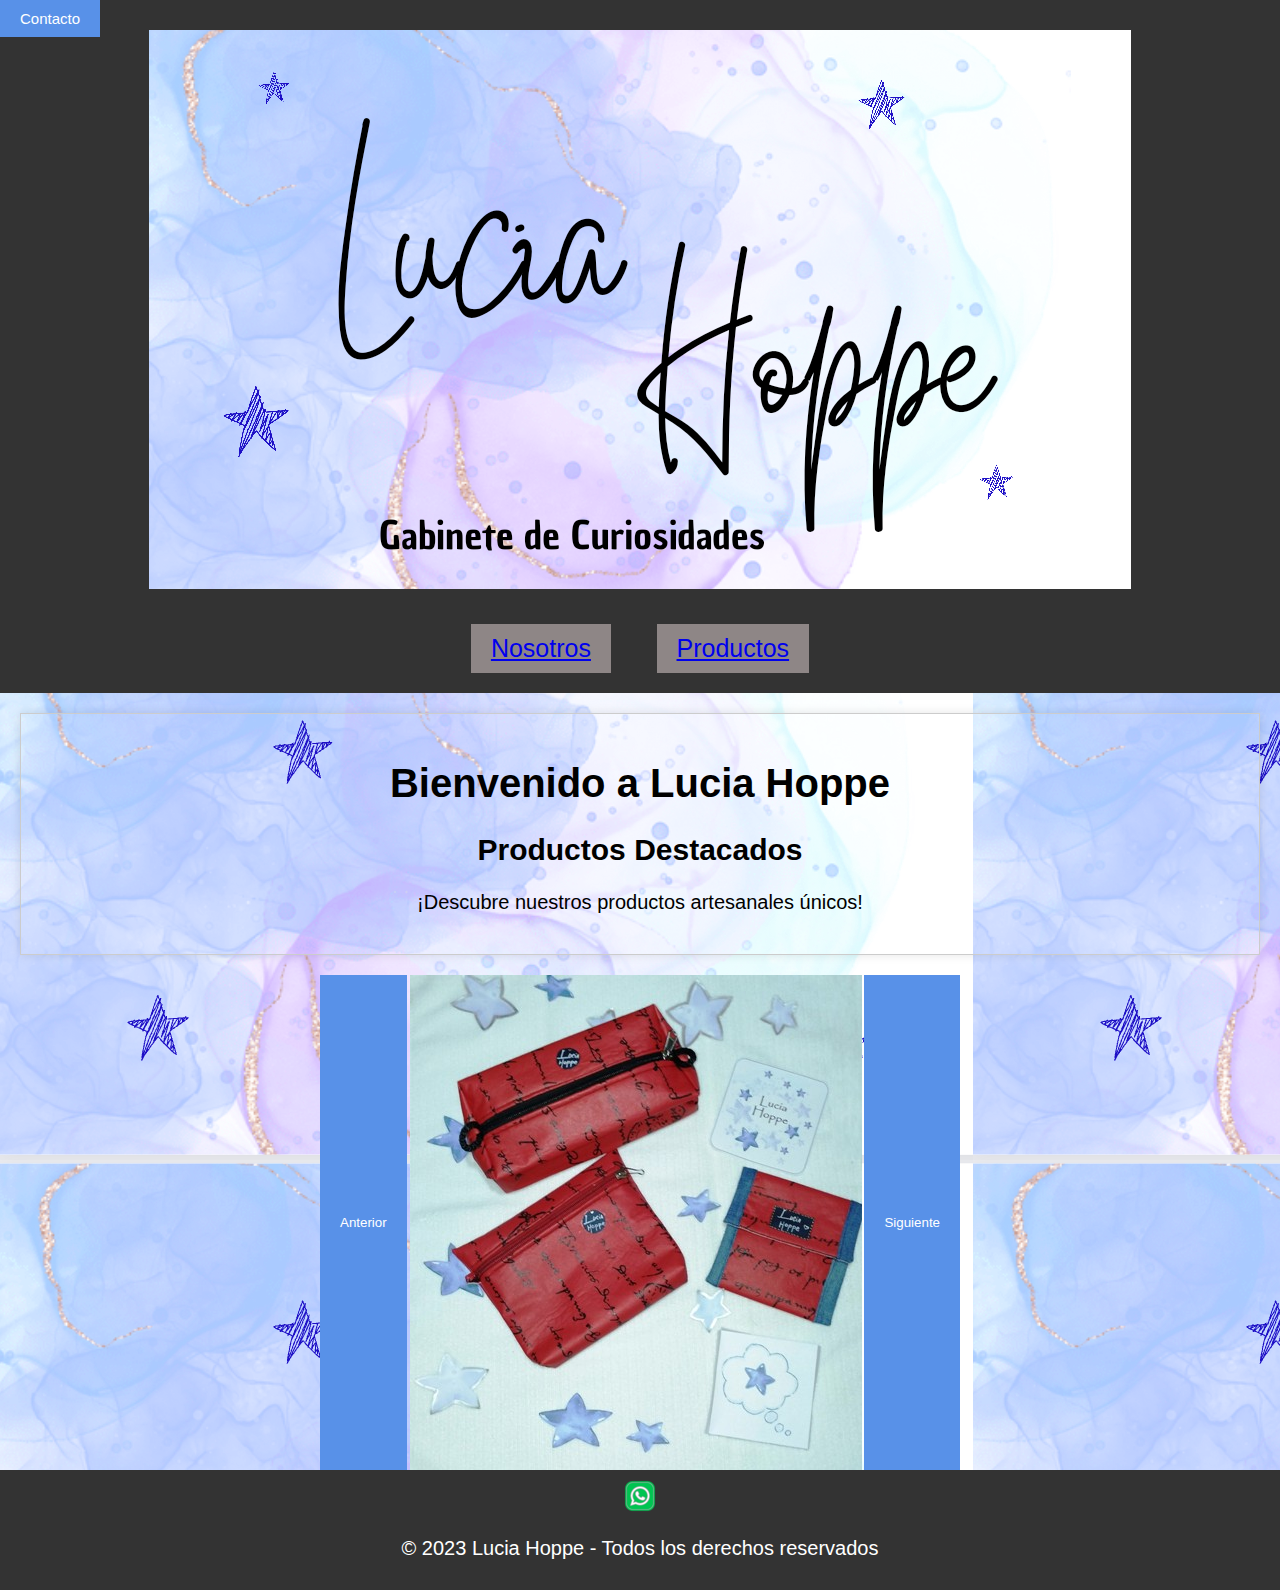
<file: index.html>
<!DOCTYPE html>
<html lang="es">
<head>
    <meta charset="UTF-8">
    <link rel="stylesheet" type="text/css" href="stylo.css">
    <title>Lucia Hoppe - Productos Artesanales</title>
</head>
<body>
    <header>
        
        <div id="logo">
            <img src="img\logo.png" alt="Logo">
        </div>

        <nav>
            <div>
                <button><a href="Nosotros.html">Nosotros</a></button>
                <button><a href="Productos.html">Productos</a></button>
            </div>
        </nav>
    </header>

    <main>
        
        <h1>Bienvenido a Lucia Hoppe</h1>
        <h2>Productos Destacados</h2>


        <p>¡Descubre nuestros productos artesanales únicos!</p>
    </main>

    <div class="carrusel">
        <button id="anterior">Anterior</button>
        <div class="imagen-container">
            <img id="imagen">
        </div>
        <button id="siguiente">Siguiente</button>
    </div>

    
    
    <button id="mostrarFormulario" style="font-size: 15px;">Contacto</button>
    
    

    <div id="ventanaEmergente" class="modal">
        <div class="modal-contenido">
            <span class="cerrar" id="cerrarFormulario">&times;</span>
            <div class="scroll">
                <h2>Formulario de Contacto</h2>
                <form id="formularioContacto">
            
                    <label for="nombre">Nombre:</label>
                    <input type="text" id="nombre" name="nombre" required>
                    <br>
                    <label class="labelProv" for="provincia">Provincia:</label>
                    <select id="provincia" name="provincia">
                        <option value="San Luis" style="background-color: rgb(72, 211, 72) color black;">San Luis</option>
                        <option value="Buenos Aires">Buenos Aires</option>
                        <option value="Catamarca">Catamarca</option>
                        <option value="Córdoba">Córdoba</option>
                        <option value="Chubut">Chubut</option>
                        <option value="Formosa">Formosa</option>
                        <option value="Mendoza">Mendoza</option>
                        <option value="San Juan">San Juan</option>
                        <option value="Tierra del Fuego">Tierra del Fuego</option>
                        <!-- Solo estan algunas provincias a manera de ejemplo -->
                    </select>
                    <br>
                    <label for="email">Email:</label>
                    <input type="email" id="email" name="email" required>
                    <br>
                    <label for="telefono">Teléfono:</label>
                    <input type="tel" id="telefono" name="telefono" required>
                    <br>
                    <label for="mensaje">Mensaje:</label>
                    <textarea id="mensaje" name="mensaje" required></textarea>
                    <br>
                    <label>¿Que tipo de <b>lista de precio</b> desea recibir al correo?:</label>
                    <input type="checkbox" id="precioMayorista" name="precio" value="mayorista">
                    <label for="precioMayorista">Precio Mayorista</label>
                    <input type="checkbox" id="precioMinorista" name="precio" value="minorista">
                    <label for="precioMinorista">Precio Minorista</label>
                    <br>

                    <button type="submit">Enviar</button>
        
                </form>


                <div id="resultado" style="display: none;">
                    <h2>Datos Enviados:</h2>
                    <p><strong>Nombre:</strong> <span id="nombreEnviado"></span></p>
                    <p><strong>Provincia:</strong> <span id="provinciaEnviada"></span></p>
                    <p><strong>Email:</strong> <span id="emailEnviado"></span></p>
                    <p><strong>Teléfono:</strong> <span id="telefonoEnviado"></span></p>
                    <p><strong>Mensaje:</strong> <span id="mensajeEnviado"></span></p>
                    <p><strong>Precio:</strong> <span id="precioEnviado"></span></p>
                </div>
            </div>

        </div>
    </div>


    <footer>
        <a href="https://wa.me/+5492664728781" target="_blank">
        <img src="img\watt.png" alt="WhatsApp">
        </a>
        <p>&copy; 2023 Lucia Hoppe - Todos los derechos reservados</p>
    </footer>

    <script>
        
    // Obtén elementos del DOM
    const mostrarFormularioBtn = document.getElementById("mostrarFormulario");
    const ventanaEmergente = document.getElementById("ventanaEmergente");
    const cerrarFormularioBtn = document.getElementById("cerrarFormulario");
    
    // Mostrar la ventana emergente al hacer clic en el botón
    mostrarFormularioBtn.addEventListener("click", function () {
        ventanaEmergente.style.display = "block";
    });
    
    // Ocultar la ventana emergente al hacer clic en el botón de cierre (X)
    cerrarFormularioBtn.addEventListener("click", function () {
        ventanaEmergente.style.display = "none";
    });
    
    // Ocultar la ventana emergente si se hace clic fuera de ella
    window.addEventListener("click", function (event) {
        if (event.target === ventanaEmergente) {
            ventanaEmergente.style.display = "none";
        }
    });
    
    // Prevenir que el evento de hacer clic en la ventana emergente llegue al elemento debajo de ella
    ventanaEmergente.addEventListener("click", function (event) {
        event.stopPropagation();
    });
    
    
     // Lista de imágenes
    const imagenes = [
        "fotos/carrusel/ROJO SET.jpg",
        "fotos/carrusel/MANDALA SET.jpg",
        "fotos/carrusel/F FLORES AMARILLAS DUO.jpg",
        "fotos/carrusel/CUADRITOS DUO.jpg",
        "fotos/carrusel/ANIMALITOS SET.jpg",
        "fotos/carrusel/A ANIMAL PRINT DUO.jpg",
        "fotos/carrusel/SET MATERO.jpg",
        "fotos/carrusel/SET MATERO1.jpg"
    ];
    
    // Índice de la imagen actual
    let indiceActual = 0;
    
    // Obtén el elemento de la imagen
    const imagen = document.getElementById("imagen");
    
    // Obtén los botones
    const anteriorBtn = document.getElementById("anterior");
    const siguienteBtn = document.getElementById("siguiente");
    
    // Evento para mostrar la imagen actual
    function mostrarImagen() {
        imagen.src = imagenes[indiceActual];
    }
    
    // Evento para el botón "Anterior"
    anteriorBtn.addEventListener("click", function () {
        indiceActual--;
        if (indiceActual < 0) {
            indiceActual = imagenes.length - 1;
        }
        mostrarImagen();
    });
    
    // Evento para el botón "Siguiente"
    siguienteBtn.addEventListener("click", function () {
        indiceActual++;
        if (indiceActual >= imagenes.length) {
            indiceActual = 0;
        }
        mostrarImagen();
    });
    
    // Mostrar la primera imagen al cargar la página
    mostrarImagen();
    
    
    const nombreInput = document.getElementById("nombre");
    const telefonoInput = document.getElementById("telefono");
    const provinciaSelect = document.getElementById("provincia");
    const checkboxMayorista = document.getElementById("precioMayorista");
    const checkboxMinorista = document.getElementById("precioMinorista");

    nombreInput.addEventListener("input", function () {
        const maxCaracteres = 50; // Establece el número máximo de caracteres permitidos
        if (nombreInput.value.length > maxCaracteres) {
            nombreInput.setCustomValidity(`El nombre no debe exceder los ${maxCaracteres} caracteres.`);
        } else {
            nombreInput.setCustomValidity("");
        }
    });

    telefonoInput.addEventListener("input", function () {
        const telefonoRegex = /^\d{10}$/; // Expresión regular para un número de teléfono de 10 dígitos
        if (!telefonoRegex.test(telefonoInput.value)) {
            telefonoInput.setCustomValidity("El número de teléfono debe tener 10 dígitos numéricos.");
        } else {
            telefonoInput.setCustomValidity("");
        }
    });

    const formulario = document.getElementById("formularioContacto");
    const resultado = document.getElementById("resultado");
    const nombreEnviado = document.getElementById("nombreEnviado");
    const emailEnviado = document.getElementById("emailEnviado");
    const mensajeEnviado = document.getElementById("mensajeEnviado");
    const provinciaEnviada = document.getElementById("provinciaEnviada");
    const precioEnviado = document.getElementById("precioEnviado");
    

    function limpiarCampos() {
        nombreInput.value = "";
        document.getElementById("email").value = "";
        telefonoInput.value = "";
        document.getElementById("mensaje").value = "";
        provinciaSelect.selectedIndex = 0;
        checkboxMayorista.checked = false;
        checkboxMinorista.checked = false;
    }

    formulario.addEventListener("submit", function (event) {
        event.preventDefault();
        const nombre = nombreInput.value;
        const email = document.getElementById("email").value;
        const telefono = telefonoInput.value;
        const mensaje = document.getElementById("mensaje").value;
        const provincia = provinciaSelect.options[provinciaSelect.selectedIndex].value;
        const precioSeleccionado = [];

        if (checkboxMayorista.checked) {
            precioSeleccionado.push(checkboxMayorista.value);
        }

        if (checkboxMinorista.checked) {
            precioSeleccionado.push(checkboxMinorista.value);
        }

        if (validarFormulario(nombre, email, telefono, mensaje, provincia)) {
            resultado.style.display = "block";
            nombreEnviado.textContent = nombre;
            emailEnviado.textContent = email;
            telefonoEnviado.textContent = telefono;
            mensajeEnviado.textContent = mensaje;
            provinciaEnviada.textContent = provincia;
            

            limpiarCampos(); // Llama a la función para limpiar los campos
        }
    });

    function validarFormulario(nombre, email, telefono, mensaje) {
        let errores = [];

        if (!nombre) {
            errores.push("El campo Nombre es obligatorio.");
        }

        if (!email) {
            errores.push("El campo Email es obligatorio.");
        } else if (!validarEmail(email)) {
            errores.push("El formato del Email es incorrecto.");
        }

        if (!telefono) {
            errores.push("El campo Teléfono es obligatorio.");
        }

        if (!mensaje) {
            errores.push("El campo Mensaje es obligatorio.");
        }

        if (!provincia || provincia === "Selecciona una provincia") {
        errores.push("Debes seleccionar una provincia.");
        }

        if (precioSeleccionado.length === 0) {
        errores.push("Debes seleccionar al menos una opción de precio.");
        }

        if (errores.length > 0) {
            mostrarErrores(errores);
            return false;
        }

        return true;
    }

    function validarEmail(email) {
        const regexEmail = /^[^\s@]+@[^\s@]+\.[^\s@]+$/;
        return regexEmail.test(email);
    }

    function mostrarErrores(errores) {
        const erroresDiv = document.createElement("div");
        erroresDiv.className = "error";
        erroresDiv.innerHTML = "<h2>Errores:</h2><ul>";
        errores.forEach(function (error) {
        erroresDiv.innerHTML += `<li>${error}</li>`;
        });
        erroresDiv.innerHTML += "</ul>";
        resultado.innerHTML = "";
        resultado.appendChild(erroresDiv);
        resultado.style.display = "block";
    }

    
    </script>
    
</body>
</html>
</file>
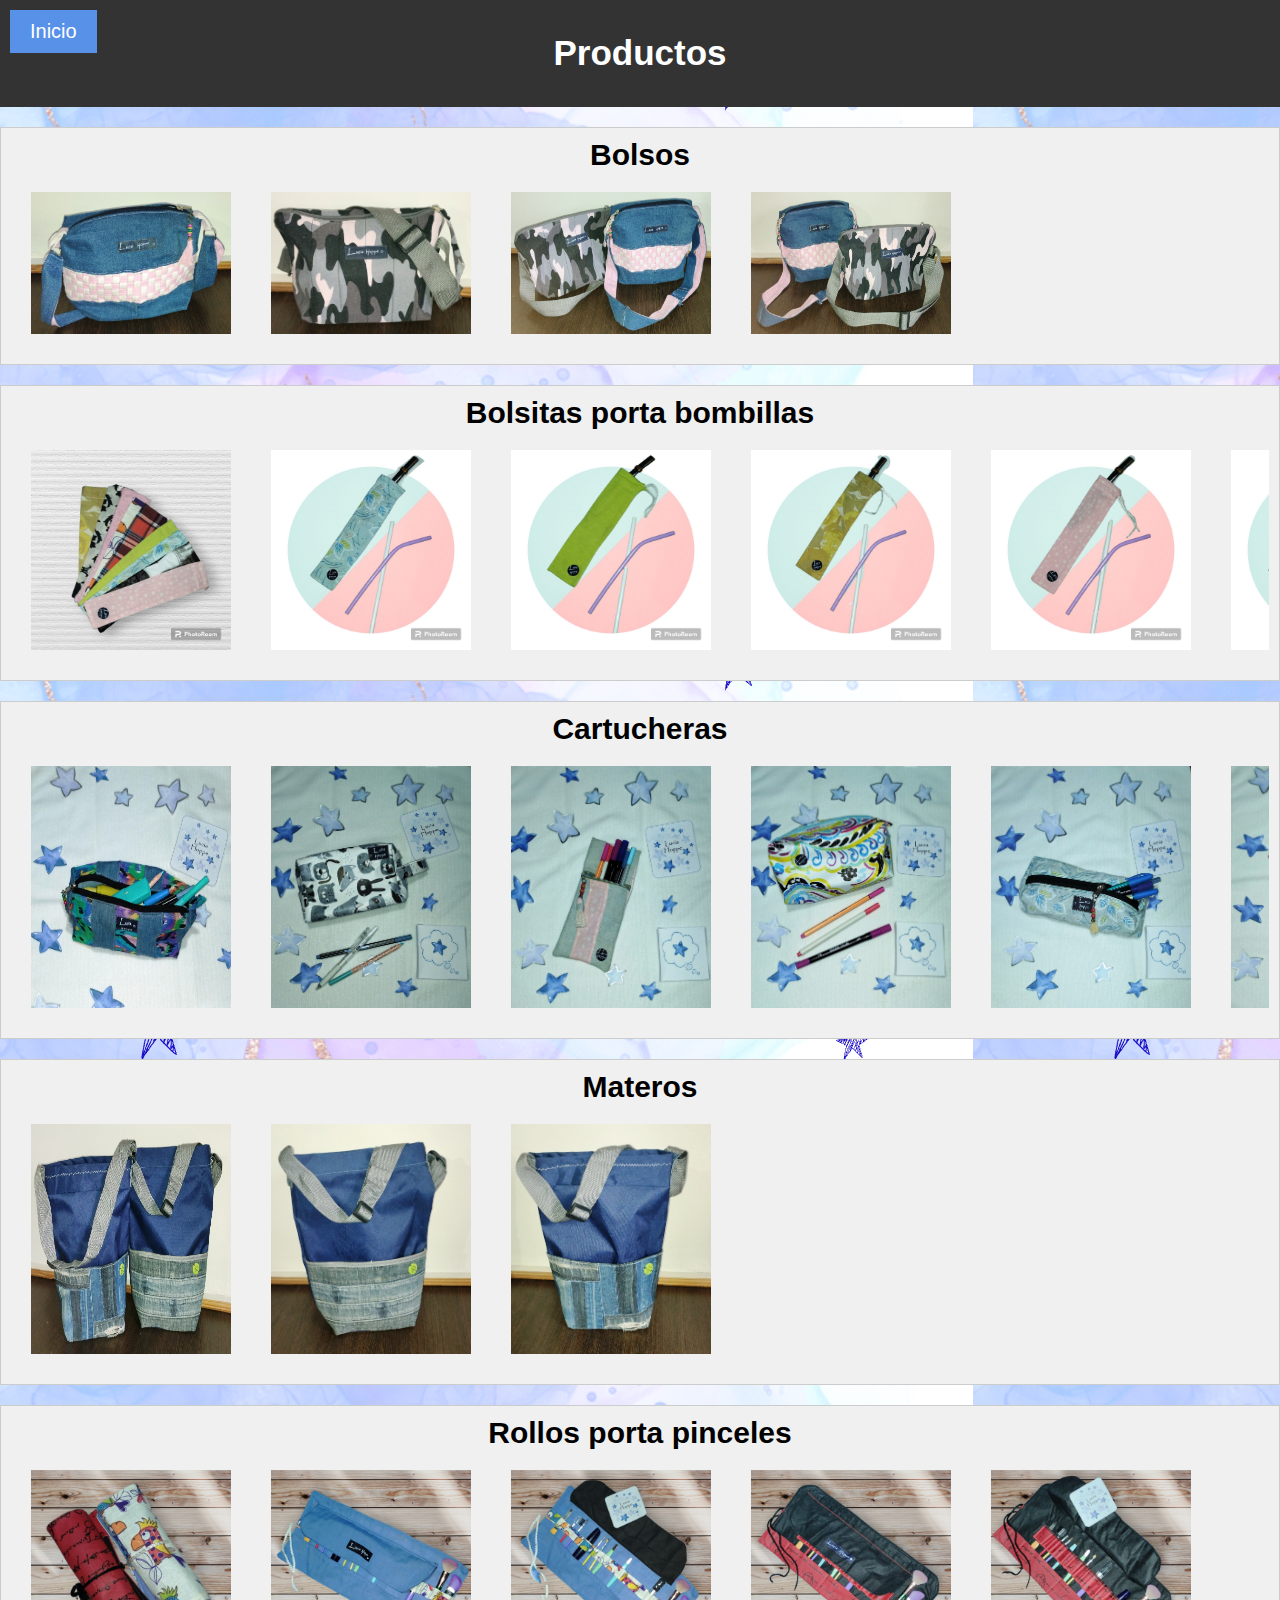
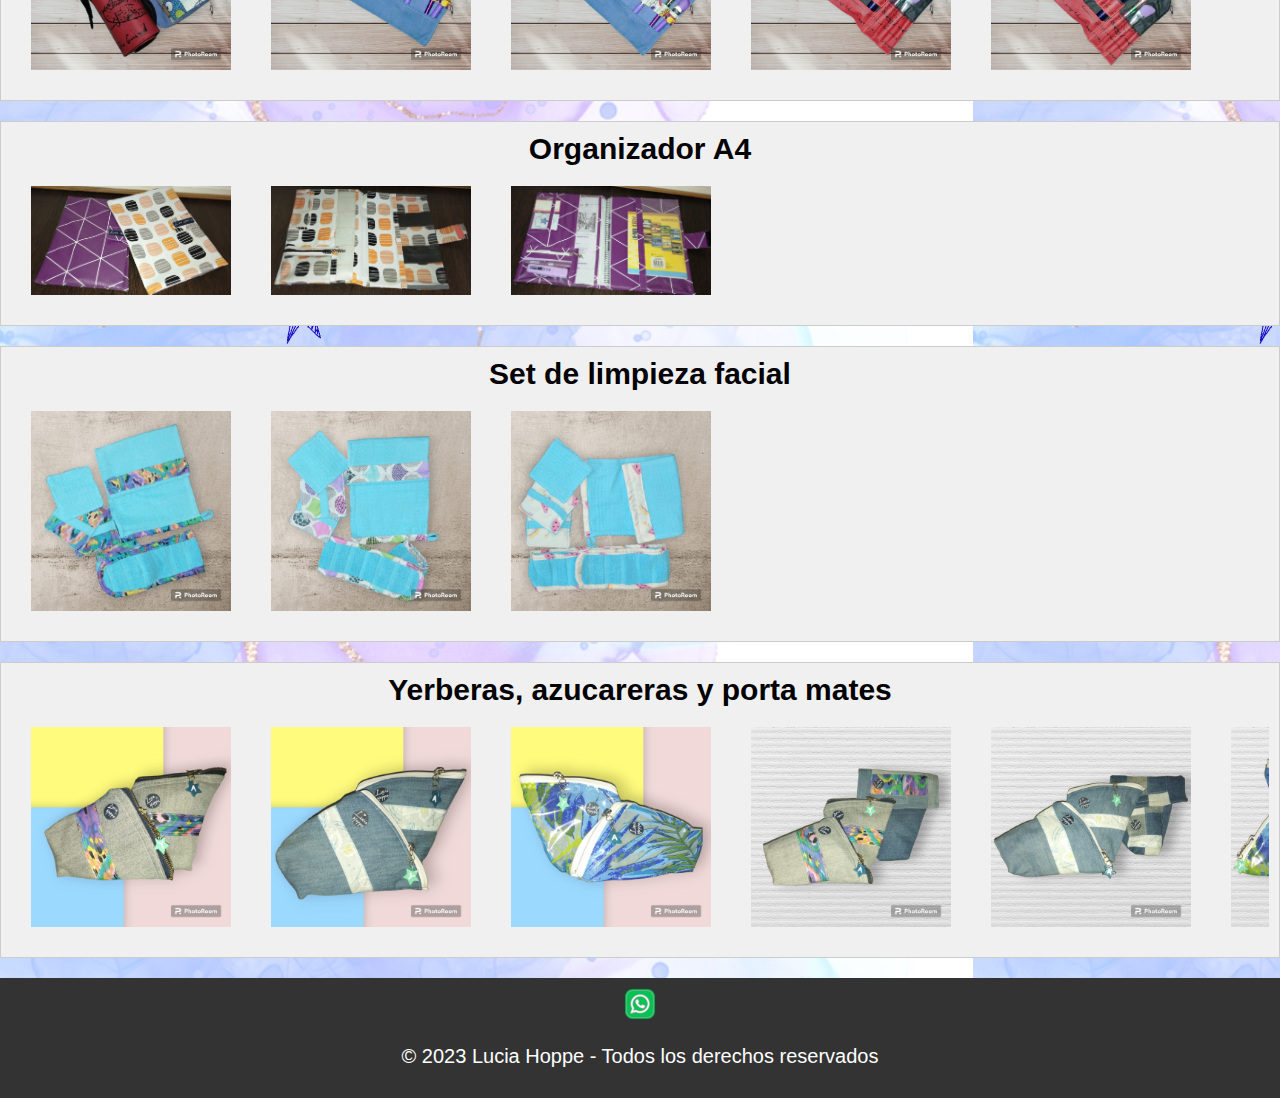
<file: Productos.html>
<!DOCTYPE html>
<html lang="en">
<head>
    <meta charset="UTF-8">
    <meta name="viewport" content="width=device-width, initial-scale=1.0">
    <link rel="stylesheet" type="text/css" href="stylo.css">
    <title>Productos</title>
    <style>
        h1 {
            color: white;
            text-align: center;
            font-size: 35px;   
        }

        .categoria {
            text-align: center;
            margin: 20px auto; 
            border: 1px solid #ccc;
            padding: 10px;
            background-color: #f0f0f0;
        }

        .categoria h2 {
            font-size: 30px;
            margin: 0;
        }

        /* Estilos para el contenedor de imágenes */
        .contenedor-imagenes {
            display: flex; 
            overflow: auto; 
        }
        
        /* Estilos para cada imagen de producto */
        .producto-imagen {
            max-width: 200px; 
            margin: 20px;
        }

    </style>
</head>
<body>
    
    <header>
        <h1>Productos</h1>
        <button onclick="window.location.href = 'index.html'" class="inicio-btn">Inicio</button>

    </header>
    <div class="categoria">
        <h2>Bolsos</h2>
      
        <div class="contenedor-imagenes">
            <img src="fotos\BOLSOS\IMG_20230817_105644800.jpg" alt="Producto 1" class="producto-imagen">
            <img src="fotos\BOLSOS\IMG_20230817_111510499.jpg" alt="Producto 2" class="producto-imagen">
            <img src="fotos\BOLSOS\IMG_20230817_112229706.jpg" alt="Producto 3" class="producto-imagen">
            <img src="fotos\BOLSOS\IMG_20230817_112249705.jpg" alt="Producto 4" class="producto-imagen">
        </div>
    </div>    
    
    <div class="categoria">
        <h2>Bolsitas porta bombillas</h2>
        
        <div class="contenedor-imagenes">
            <img src="fotos\bolsitas porta bombillas\IMG-20231010-WA0117.jpg" alt="Producto 1" class="producto-imagen">
            <img src="fotos\bolsitas porta bombillas\IMG-20231010-WA0118.jpg" alt="Producto 2" class="producto-imagen">
            <img src="fotos\bolsitas porta bombillas\IMG-20231010-WA0119.jpg" alt="Producto 3" class="producto-imagen">
            <img src="fotos\bolsitas porta bombillas\IMG-20231010-WA0120.jpg" alt="Producto 4" class="producto-imagen">
            <img src="fotos\bolsitas porta bombillas\IMG-20231010-WA0121.jpg" alt="Producto 5" class="producto-imagen">
            <img src="fotos\bolsitas porta bombillas\IMG-20231010-WA0122.jpg" alt="Producto 6" class="producto-imagen">
            <img src="fotos\bolsitas porta bombillas\IMG-20231010-WA0123.jpg" alt="Producto 7" class="producto-imagen">
            <img src="fotos\bolsitas porta bombillas\IMG-20231010-WA0126.jpg" alt="Producto 8" class="producto-imagen">
            <img src="fotos\bolsitas porta bombillas\IMG-20231010-WA0127.jpg" alt="Producto 9" class="producto-imagen">
            <img src="fotos\bolsitas porta bombillas\IMG-20231010-WA0129.jpg" alt="Producto 10" class="producto-imagen">
        </div>
    </div>    
    
    <div class="categoria">
        <h2>Cartucheras</h2>
        <div class="contenedor-imagenes">
            <img src="fotos\cartucheras\ANIMAL PRINT CARTUCHERA LLENA.jpg" alt="Producto 1" class="producto-imagen">
            <img src="fotos\cartucheras\ANIMALITOS CARTUCHERA.jpg" alt="Producto 2" class="producto-imagen">
            <img src="fotos\cartucheras\ESTRELLITAS CARTUCHERA LLENA.jpg" alt="Producto 3" class="producto-imagen">
            <img src="fotos\cartucheras\MANDALA CARTUCHERA.jpg" alt="Producto 4" class="producto-imagen">
            <img src="fotos\cartucheras\OTOÑO CELESTE CARTUCHERA LLENA.jpg" alt="Producto 5" class="producto-imagen">
            <img src="fotos\cartucheras\PASTELITO ROSA CARTUCHERA.jpg" alt="Producto 6" class="producto-imagen">
            <img src="fotos\cartucheras\ROJO  ESCARLATA CARTUCHERA.jpg" alt="Producto 7" class="producto-imagen">
        </div>
    </div>    

    <div class="categoria">
        <h2>Materos</h2>
        <div class="contenedor-imagenes">
            <img src="fotos\materos\IMG_20230817_113820776.jpg" alt="Producto 1" class="producto-imagen">
            <img src="fotos\materos\IMG_20230817_113902903.jpg" alt="Producto 2" class="producto-imagen">
            <img src="fotos\materos\IMG_20230817_113928800.jpg" alt="Producto 3" class="producto-imagen">
        </div>
    </div>  

    <div class="categoria">
        <h2>Rollos porta pinceles</h2>
        <div class="contenedor-imagenes">
            <img src="fotos\rollitos porta pinceles\IMG-20231010-WA0143.jpg" alt="Producto 1" class="producto-imagen">
            <img src="fotos\rollitos porta pinceles\IMG-20231010-WA0144.jpg" alt="Producto 2" class="producto-imagen">
            <img src="fotos\rollitos porta pinceles\IMG-20231010-WA0145.jpg" alt="Producto 3" class="producto-imagen">
            <img src="fotos\rollitos porta pinceles\IMG-20231010-WA0146.jpg" alt="Producto 4" class="producto-imagen">
            <img src="fotos\rollitos porta pinceles\IMG-20231010-WA0147.jpg" alt="Producto 5" class="producto-imagen">
        </div>
    </div>
    
    <div class="categoria">
        <h2>Organizador A4</h2>
        <div class="contenedor-imagenes">
            <img src="fotos\organizador a4\IMG_20230817_104449575.jpg" alt="Producto 1" class="producto-imagen">
            <img src="fotos\organizador a4\IMG_20230817_104512927.jpg" alt="Producto 2" class="producto-imagen">
            <img src="fotos\organizador a4\IMG_20230817_104622069.jpg" alt="Producto 3" class="producto-imagen">
        </div>
    </div>
    
    <div class="categoria">
        <h2>Set de limpieza facial</h2>
        <div class="contenedor-imagenes">
            <img src="fotos\set de limpieza facial\IMG-20231006-WA0111.jpg" alt="Producto 1" class="producto-imagen">
            <img src="fotos\set de limpieza facial\IMG-20231006-WA0113.jpg" alt="Producto 2" class="producto-imagen">
            <img src="fotos\set de limpieza facial\IMG-20231006-WA0114.jpg" alt="Producto 3" class="producto-imagen">
        </div>
    </div>
    
    <div class="categoria">
        <h2>Yerberas, azucareras y porta mates</h2>
        <div class="contenedor-imagenes">
            <img src="fotos\yerberas, azucareras y porta mates\IMG-20231006-WA0122.jpg" alt="Producto 1" class="producto-imagen">
            <img src="fotos\yerberas, azucareras y porta mates\IMG-20231006-WA0124.jpg" alt="Producto 2" class="producto-imagen">
            <img src="fotos\yerberas, azucareras y porta mates\IMG-20231006-WA0125.jpg" alt="Producto 3" class="producto-imagen">
            <img src="fotos\yerberas, azucareras y porta mates\IMG-20231006-WA0126.jpg" alt="Producto 4" class="producto-imagen">
            <img src="fotos\yerberas, azucareras y porta mates\IMG-20231006-WA0127.jpg" alt="Producto 5" class="producto-imagen">
            <img src="fotos\yerberas, azucareras y porta mates\IMG-20231006-WA0128.jpg" alt="Producto 6" class="producto-imagen">
        </div>
    </div>

    <footer>
        <a href="https://wa.me/+5492664728781" target="_blank">
            <img src="img\watt.png" alt="WhatsApp">
        </a>
        <p>&copy; 2023 Lucia Hoppe - Todos los derechos reservados</p>
    </footer>
    
</body>
</html>
</file>
<file: stylo.css>
/* Estilos para el contenedor principal */
body {
    font-family: Arial, sans-serif;
    font-size: 20px;
    margin: 0;
    padding: 0;
    background-image: url("img/fondo.png");
}

/* Estilos para el encabezado */
header {
    background-color: #333;
    color: #fff;
    text-align: center;
    padding: 10px;
}

/* Estilos para el logotipo */
#logo {
    text-align: center;
    margin: 20px 0;
}

/* Estilos para la navegación */
nav button{
    background-color: rgb(142, 134, 134);
    font-size: 25px;
    text-align: center;
    display: inline;
    margin: 10px 20px;
}


/* Estilos para el contenido principal */
main {
    text-align: center;
    padding: 20px;
    margin: 20px;
    border: 1px solid #ccc;
    box-shadow: 0px 0px 10px rgba(0, 0, 0, 0.1);
}


/* Estilos para la ventana emergente (modal) */
.modal {
    display: none;
    position: fixed;
    top: 0;
    left: 0;
    width: 100%;
    height: 100%;
    background-color: rgba(0, 0, 0, 0.7);
    z-index: 1;
}

.modal-contenido {
    background-color: #fff;
    margin: 5% auto;
    padding: 20px;
    border-radius: 5px;
    width: 80%;
    max-height: 70%;
    overflow-y: scroll; 
    box-shadow: 0px 0px 10px rgba(0, 0, 0, 0.3);
    position: relative;
}

.scroll {
    max-height: 100%; 
}

/* Estilos para el botón de cierre (X) */
.cerrar {
    position: absolute;
    top: 10px;
    right: 10px;
    font-size: 20px;
    cursor: pointer;
}


/* Estilos para el pie de página */
footer {
    background-color: #333;
    color: #fff;
    text-align: center;
    padding: 10px;
}


/* Estilos para el botón de contacto */
#mostrarFormulario {
    position: absolute;
    top: 0;
    left: 0;
    background-color: #5891e8;
    color: #fff;
    padding: 10px 20px;
    border: none;
    cursor: pointer;
}

/* Estilos para los formularios */
form {
    margin-top: 20px;
}

label {
    display: block;
    margin-bottom: 10px;
}

input[type="text"],
input[type="email"],
input[type="tel"],
textarea {
    width: 100%;
    padding: 10px;
    margin-bottom: 10px;
    border: 1px solid #ccc;
    border-radius: 5px;
}

.labelProv {
    display: inline-block;
    width: 100px; 
    text-align: right; 
    margin-right: 0px;
     
}

select {
    display: inline-block;
    width: 200px; 
}

option {
    background-color: #ccc; 
    color: rgb(212, 92, 172); 
    font-size: 18px; 
}



.carrusel {
    display: flex;
    justify-content: space-between;
    max-width: 50%;
    margin: 0 auto;
}

.imagen-container {
    display: flex;
    justify-content: center;
    align-items: center;
    overflow: hidden;
    height: 100%;
}

button {
    padding: 10px 20px;
    background-color: #5891e8;
    color: white;
    border: none;
    cursor: pointer;
}

button:hover {
    background-color: #5891e8;
}

.inicio-btn {
    background-color:  #5891e8; ;
    color: white;
    font-size: 20px;
    position: absolute;
    top: 10px; 
    left: 10px; 
}
</file>
